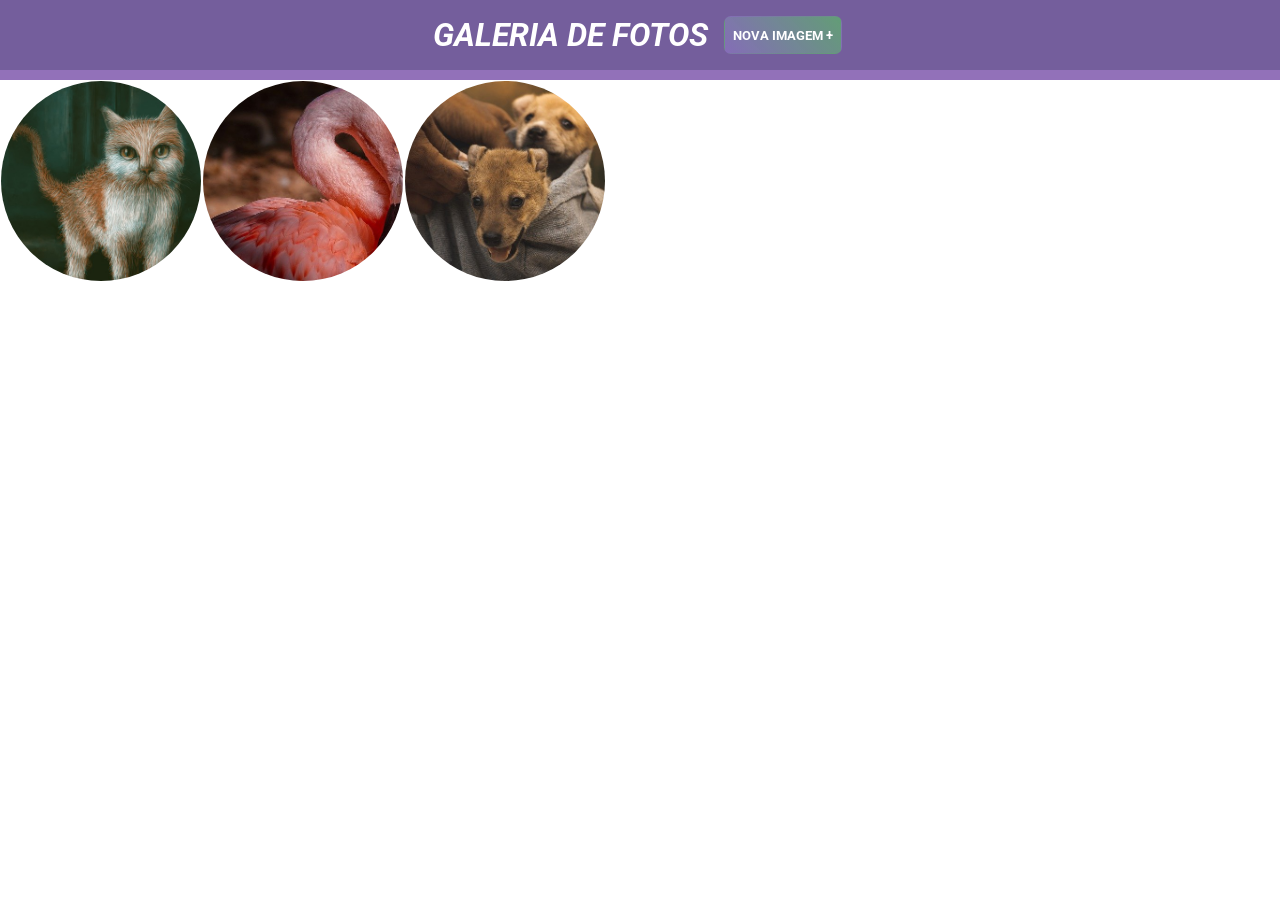
<file: index.html>
<!DOCTYPE html>
<html lang="pt-BR">

<head>
    <meta charset="UTF-8">
    <meta name="viewport" content="width=device-width, initial-scale=1.0">
    <title>JQuery</title>
    <link rel="preconnect" href="http://fonts.googleapis.com">
    <link rel="preconnect" href="http://fonts.gstatic.com" crossorigin>
    <link href="https://fonts.googleapis.com/css2?family=Roboto:wght@400;700&display=swap" rel="stylesheet">
    <link rel="stylesheet" href="./main.css">

</head>

<body>
    <header>
        <h1>Galeria de Fotos</h1>
        <button id="button-27" type="button" title="Add imagem">Nova imagem +</button>
    </header> 
    <form>
        <h2>Inserir nova imagem</h2>
        <input id="endereco-imagem-nova" type="url" required placeholder="URL da imagem" value="https://www.mktesportivo.com/wp-content/uploads/2021/05/botafogo-1.jpg">
        <button id="button-27" type="submit">Adicionar</button>
        <button id="button-cancelar" type="reset">Cancelar</button>
    </form>
    <ul>
        <li>
            <img src="/img/foto1.jpg" alt="pintura gato" />
            <div class="overlay-imagem-link"> 
                <a href="/img/foto1.jpg" title="Ver imagem" target="_blank">ver  Imagem</a>
            </div>
        </li>
        <li>
            <img src="/img/foto2.jpg" alt="pintura gato" />
            <div class="overlay-imagem-link"> 
                <a href="/img/foto2.jpg" title="Ver imagem" target="_blank">Ver imagem </a>
            </div>
        </li>
        <li>
            <img src="/img/foto3.jpg" alt="pintura gato" />
            <div class="overlay-imagem-link"> 
                <a href="/img/foto3.jpg" title="Ver imagem" target="_blank"> Ver imagem </a>
            </div>
        </li>
    </ul>
    <script src="https://code.jquery.com/jquery-3.7.1.js" ></script>
    <script src="main.js"></script>
</body>

</html>
</file>
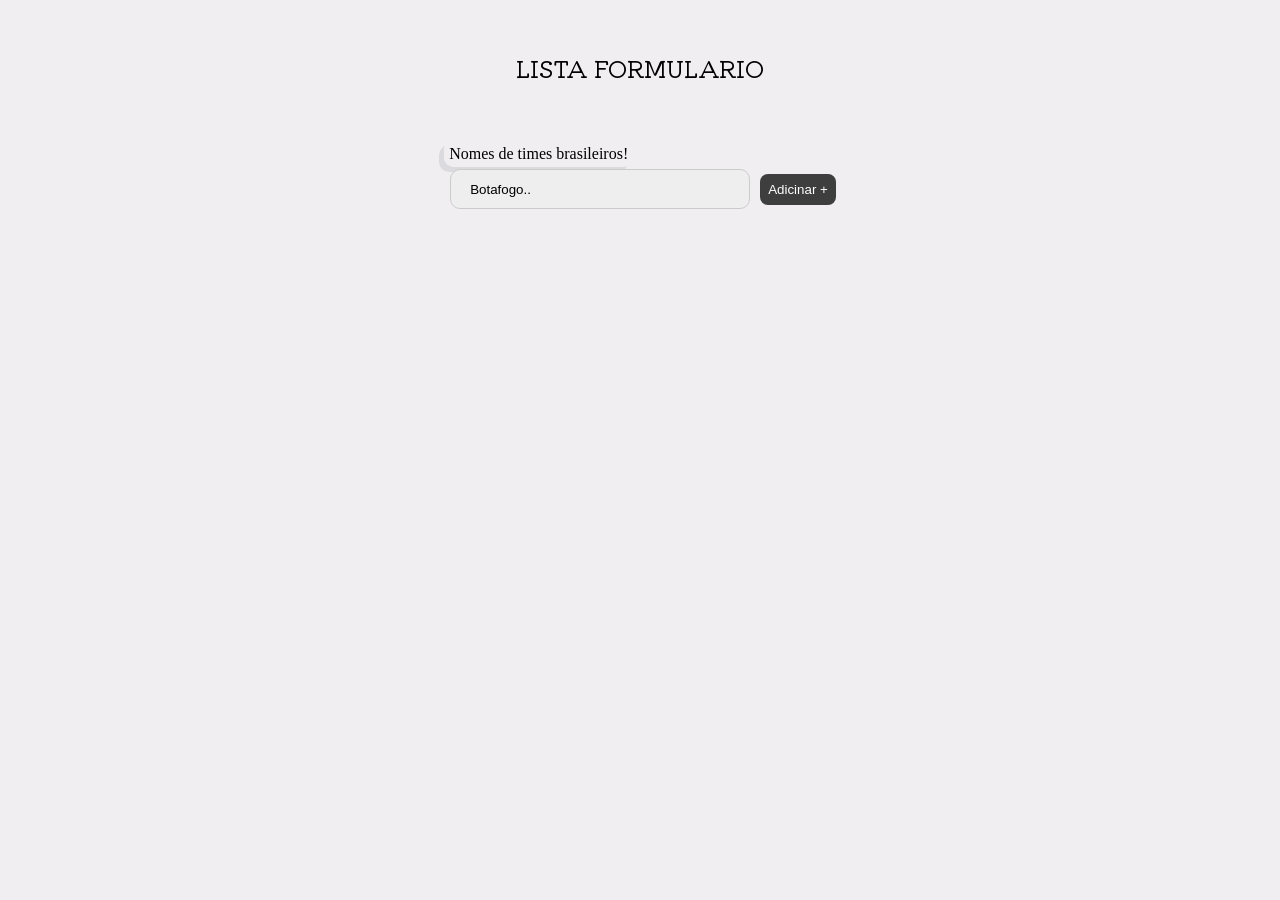
<file: exercício_jquery/index.html>
<!DOCTYPE html>
<html lang="pt-br">
<head>
    <meta charset="UTF-8">
    <meta name="viewport" content="width=device-width, initial-scale=1.0">
    <title>exercício_jquery</title>
    <link rel="stylesheet" href="/exercício_jquery/main.css">
    <link rel="preconnect" href="https://fonts.googleapis.com">
    <link rel="preconnect" href="https://fonts.gstatic.com" crossorigin>
    <link href="https://fonts.googleapis.com/css2?family=Boldonse&family=Host+Grotesk:ital,wght@0,300..800;1,300..800&family=Kanit:ital,wght@0,100;0,200;0,300;0,400;0,500;0,600;0,700;0,800;0,900;1,100;1,200;1,300;1,400;1,500;1,600;1,700;1,800;1,900&family=Kiwi+Maru&family=Poppins:ital,wght@0,100;0,200;0,300;0,400;0,500;0,600;0,700;0,800;0,900;1,100;1,200;1,300;1,400;1,500;1,600;1,700;1,800;1,900&family=Roboto:ital,wght@0,100;0,300;0,400;0,500;0,700;0,900;1,100;1,300;1,400;1,500;1,700;1,900&display=swap" rel="stylesheet">
</head>
<body>
    <div class="container">
    <header>
        <h2>LISTA FORMULARIO</h2>
    </header>
    <form>
        <label  for="nome">Nomes de times brasileiros!</label> <br>
        <input  id="nome" type="text" name="nome"  placeholder="  Digite aqui ..." value="Botafogo.."> 
        <button type="button" id="adicionarNome">Adicinar +</button>
    </form>
</div>
<div class="secoes">
    <ul id="lista-nomes"></ul>
</div>

<script src="https://code.jquery.com/jquery-3.7.1.min.js"></script>
<script src="/exercício_jquery/main.js"></script>
</body>
</html>
</file>
<file: main.css>
* {
    margin: 0;
    padding: 0;
    box-sizing: border-box;
    font-family: 'Roboto', sans-serif;
}

:root {
    --gradient: linear-gradient(45deg,rgba(98, 79, 146, 0.659) , rgba(137, 115, 180, 0.659));
}


header {
    background-color: #745e9c;
    padding: 16px 0;
    color: #fff;
    display: flex;
    border-bottom: 10px solid rgba(150, 116, 189, 0.887);
    justify-content: center;
    text-transform: uppercase;
    font-style: italic;
}
/* 
.linha-gradiant{
    background: linear-gradient(to right, #606160, #ff5f5f, #ff8d8d, #3a7c3a);
    height: 3px;
    width: 100%;
}  */

header button {
    margin-left: 16px;

}

form button:hover {
    transition: 300ms;
    transform: scale(1.08);
    box-shadow: 3px 3px rgba(237, 2, 2, 0);
}

form button {
    box-shadow: 3px 3px rgb(134, 140, 135);
}


form {
    background-color: #ffffff9e;
    padding: 24px 0;
    text-align: center;
    display: none;
}

form h2 {
    margin-bottom: 16px;
}

input,
button {
    padding: 8px;
    border-radius: 7px;
    border: solid 1px rgba(224, 218, 207, 0);

}

button {
    cursor: pointer;
    font-weight: bold;
    text-transform: uppercase;
    color: #ffffff;
    margin: 0 5px;
}

input {
    border: #d2d2d29e 1px solid;
}

#button-27 {
    background: linear-gradient(49deg,
            rgba(143, 118, 200, 0.623),
            rgba(89, 189, 99, 0.662));
}

#button-cancelar {
    background: linear-gradient(49deg,
            rgba(255, 2, 2, 0.623),
            rgba(255, 4, 4, 0.662));
}


ul {
    display: flex;
    flex-wrap: wrap;
}

ul li {
    max-width: 100%;
    list-style: none;
    position: relative;
    max-height: 280px;
    overflow-y: hidden;
}

ul li img {
    margin: 1px; 
    /* width: 100%; */
    /* height: 100%; */
    /* border-radius: 10px; */

    width: 200px;
    /* Ajuste o tamanho desejado */
    height: 200px;
    border-radius: 50%;
    /* Arredonda completamente a imagem */
    object-fit: cover;
    /* Garante que a imagem se ajuste ao círculo */

}

.overlay-imagem-link {
    padding: 5px 10px;
    margin: 0px 30px 10px;
    border-radius: 10px;
    /* position: absolute; */
    /* bottom: 0; */
    /* left: 0; */
    width: 60%;
    opacity: 0;
    transition: all ease .5s;
    background: var(--gradient);
}

.overlay-imagem-link a {
    color: #ffffff;
    text-decoration: none;

}

ul li:hover .overlay-imagem-link {
    opacity: 1;
    box-shadow: 5px 5px 5px rgba(116, 116, 116, 0.691) ;
}
</file>
<file: exercício_jquery/main.css>
*{
    padding: 0;
    margin: 0;
    box-sizing: border-box;
    background-color: rgb(240, 238, 241);
}
header h2 { 
    font-family: "Kiwi Maru", serif;
    font-weight: 400;
    padding: 50px;
}

.container ,.secoes  { 
    margin: 0;
    display: flex;
    justify-content: center;
    flex-direction: column;
    align-items: center;
}

 label {
    border-radius: 10px;
    padding: 5px;
    box-shadow: -5px 5px 0px  #dbdade;
    /* background: rgb(177, 146, 221); */
}

form {
    margin: 10px;
}


form input {
    margin: 6px;
    border-radius: 10px;
    border:  1px rgb(204, 203, 203) solid;
    height: 40px;
    width: 300px;
    background-color: #eeeeee;
    padding: 0 19px;
}

form button {
    padding: 8px;
    border: 0;
    border-radius: 8px;
    background-color: rgb(63, 62, 62);
    color: #fff;
    cursor: pointer;
}

form button:hover {
    background: rgb(131, 130, 131);

} 

 .secoes ul li  {
    list-style: none;
    display: flex;
    justify-content: flex-end;
}


hr {
    margin: 10px;
    display: flex;
    height: 5px;
    width: 388px;
}

 .secoes button {
    margin: 0px 1px  0px 188px;
    padding: 5px;
    border: 0;
    border-radius: 5px;
    background-color: rgb(63, 62, 62);
    color: #dbdade;
    cursor: pointer;
    
}

.secoes li {
    cursor: pointer;
}

.riscado {
   color: red;
    text-decoration: line-through; /* Adiciona o efeito de riscar o texto */
}
</file>
